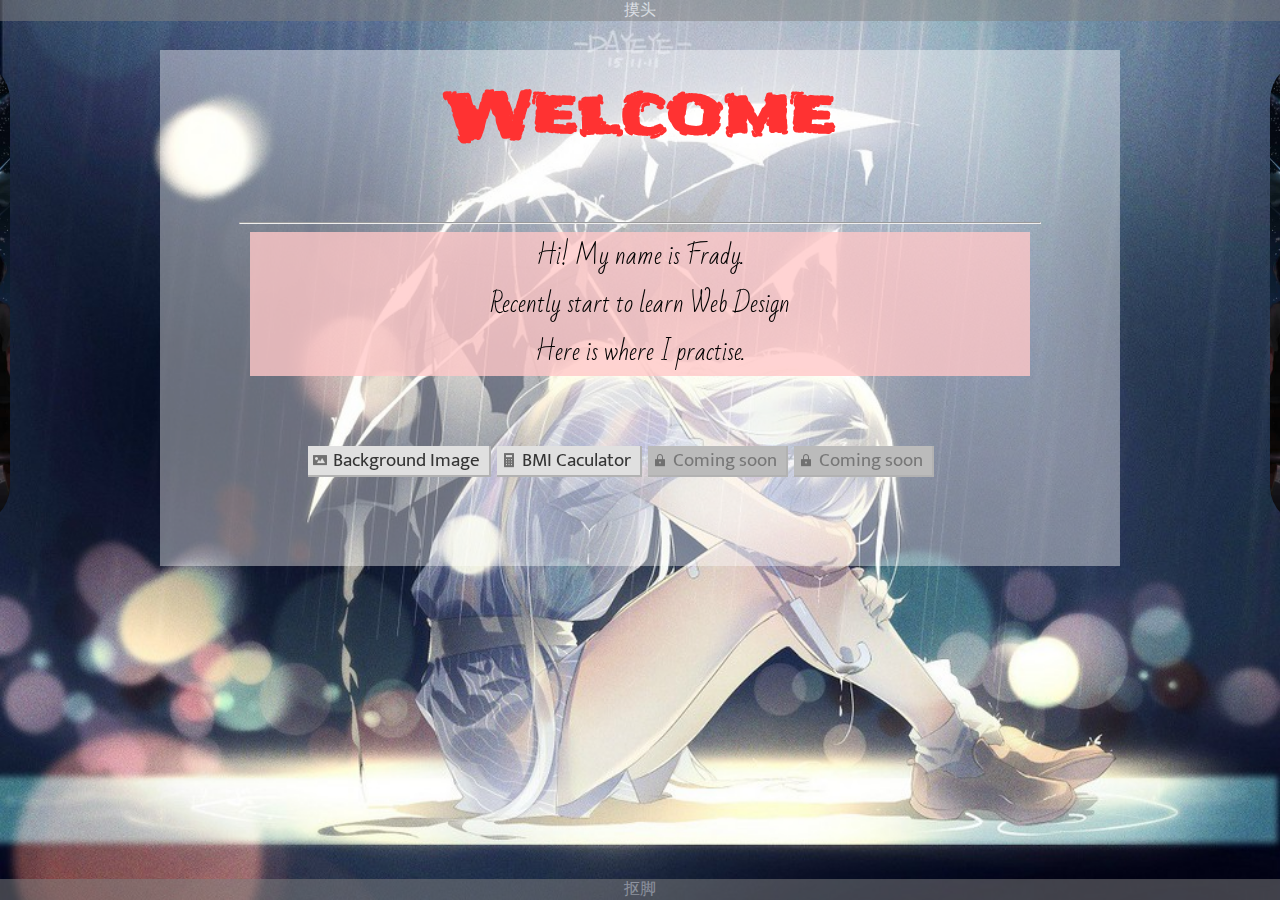
<file: index.html>
<!DOCTYPE html PUBLIC "-//W3C//DTD XHTML 1.0 Transitional//EN" "http://www.w3.org/TR/xhtml1/DTD/xhtml1-transitional.dtd">
<html xmlns="http://www.w3.org/1999/xhtml" xml:lang="en">

<head>
    <meta http-equiv="Content-Type" content="text/html;charset=UTF-8">
    <link rel="stylesheet" href="css/index.css" type="text/css">
    <!-- YUI CSS reset -->
    <!-- <link rel="stylesheet" type="text/css" href="http://yui.yahooapis.com/3.18.1/build/cssreset/cssreset-min.css"> -->
    <!-- Google fonts -->
    <link href="https://fonts.googleapis.com/css?family=Amatic+SC:400,700|Bad+Script|Coming+Soon|Ek+Mukta:200,300,400,500,600,700,800|Frijole|Permanent+Marker|Saira+Extra+Condensed" rel="stylesheet">
    <title>Frady的小站</title>
</head>

<body>
    <nav>摸头</nav>

    <!-- 边栏 -->
    <div class="left-column" id="leftColumn">
        <img src="img/sideimage.jpg" alt="清纯的我" title="你的想法很危险" class="leftimg"/>
    </div>
    <div class="right-column" id="rightColumn">
        <img src="img/sideimage-reversed.jpg" alt="清纯的你" title="表酱紫" class="rightimg"/>
    </div>

    <!-- 中间 -->
    <div class="mid-column">

        <!-- 标题 -->
        <p class="title">Welcome</p>
        <hr>

        <!-- 自我介绍 -->
        <div>
            <p>Hi! My name is Frady.</p>
            <p>Recently start to learn Web Design</p>
            <p>Here is where I practise.</p>
        </div>

        <!-- 按钮 -->
        <ul class="navigation">
            <li class="img button"><a href="https://www.pixiv.net/member_illust.php?mode=medium&illust_id=55700678" title="尊重原作者作品" target="_blank" >Background Image</a></li>
            <li class="bmi button activated"><a href="html/bmi.html" title="有好东西~" >BMI Caculator</a>
            </li>
            <li class="button">
                <a href="#" class="disabled">Coming soon</a>
            </li>
            <li class="button">
                <a href="#" class="disabled">Coming soon</a>
            </li>
        </ul>
        <div class="cl"></div>
    </div>
    <footer>抠脚</footer>
    <script src="js/sidemove.js"></script>
</body>
</html>
</file>
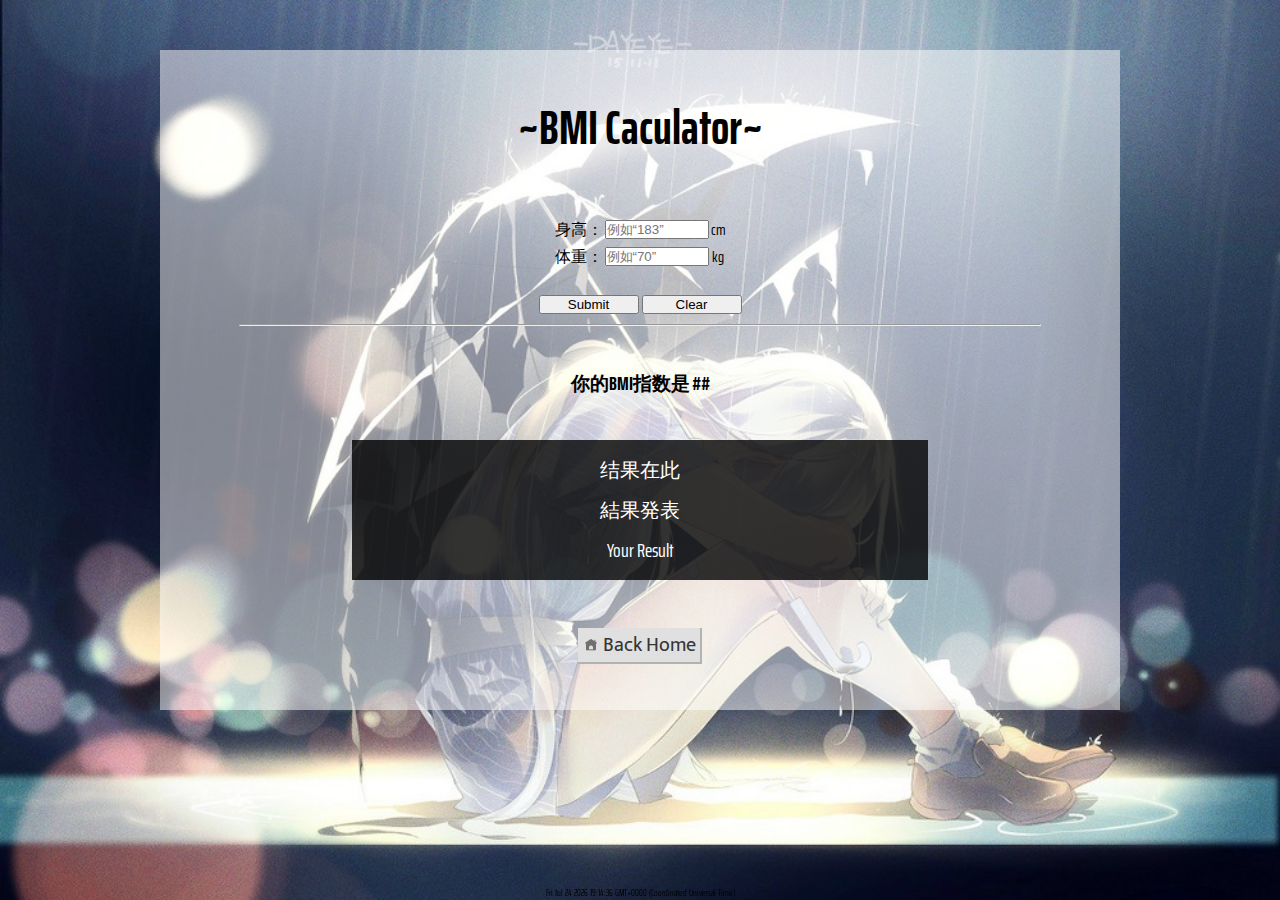
<file: html/bmi.html>
<!DOCTYPE html PUBLIC "-//W3C//DTD XHTML 1.0 Transitional//EN" "http://www.w3.org/TR/xhtml1/DTD/xhtml1-transitional.dtd">
<html xmlns="http://www.w3.org/1999/xhtml" xml:lang="en">
<head>
    <meta http-equiv="Content-Type" content="text/html;charset=UTF-8">
    <link rel="stylesheet" href="../css/bmi.css" type="text/css">
    <link rel="stylesheet" href="../css/common.css" type="text/css">
    <!-- YUI css reset -->
    <!-- <link rel="stylesheet" type="text/css" href="http://yui.yahooapis.com/3.18.1/build/cssreset/cssreset-min.css"> -->
    <!-- Google fonts -->
    <link href="https://fonts.googleapis.com/css?family=Amatic+SC:400,700|Bad+Script|Coming+Soon|Ek+Mukta:200,300,400,500,600,700,800|Frijole|Permanent+Marker|Saira+Extra+Condensed" rel="stylesheet">
    <title>BMI Test</title>
</head>
<body>
    <div class="center-column">
        <!-- 标题 -->
        <p class="subtitle">~BMI Caculator~</p>
        <form>
            <!-- 输入框 -->
            <table>
                <tr>
                    <td>身高：</td>
                    <td><input type="text" placeholder="例如“183”" id="height" name="bmi"/></td>
                    <td>cm</td>
                </tr>
                <!-- <tr><td colspan="3">1</td></tr> -->
                <tr>
                    <td>体重：</td>
                    <td><input type="text" placeholder="例如“70”" id="weight" name="bmi"/></td>
                    <td>kg</td>
                </tr>
            </table>
            <!-- 输入控件 -->
            <div class="btn">
                <input type="button" id="submit" value= "Submit" />
                <input type="reset" name="bmi" value= 'Clear' />
            </div>
        <!-- 结果 -->
        <hr>
        </form>
        <table class="rs">
            <tr>
                <td>你的BMI指数是</td>
                <td id="score">##</td>
            </tr>
        </table>
        <div class="results">
            <p id="CNresult">结果在此</p>
            <p id="JPresult">結果発表</p>
            <p id="ENresult">Your Result</p>
        </div>
        <!-- 回到主页 -->
        <div class="return"><a href="../index.html">Back Home</a></div>
        <!-- 当前日期 -->
        <footer id="date"></footer>
    </div>
    <script src="../js/bmi.js"></script>
</body>
</html>
</file>
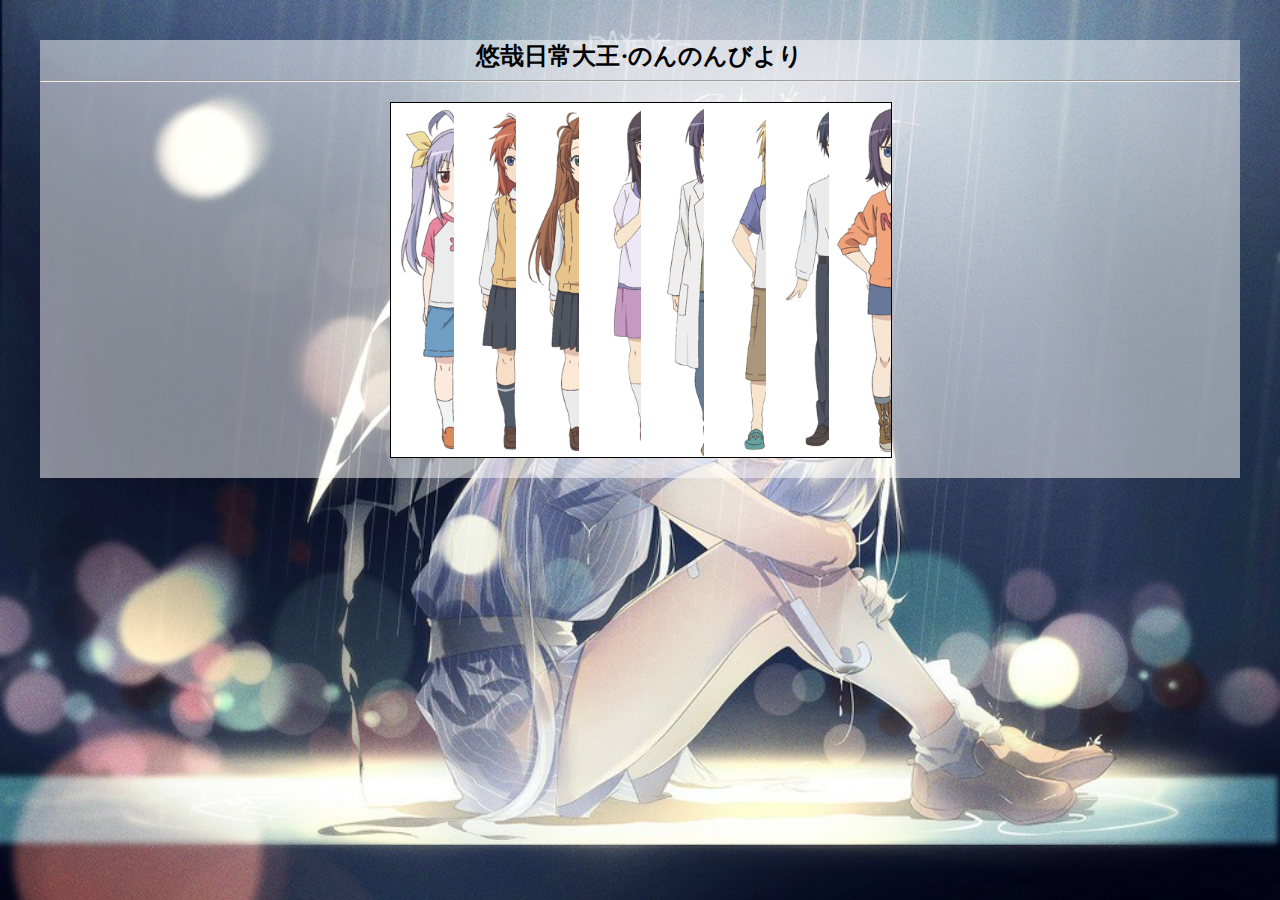
<file: html/favanime.html>
<!DOCTYPE html PUBLIC "-//W3C//DTD XHTML 1.0 Transitional//EN" "http://www.w3.org/TR/xhtml1/DTD/xhtml1-transitional.dtd">
<html xmlns="http://www.w3.org/1999/xhtml" xml:lang="en">
<head>
    <meta http-equiv="Content-Type" content="text/html;charset=UTF-8">
    <link rel="stylesheet" href="../css/favanime.css" />
    <link rel="stylesheet" href="../css/common.css">
    <title>我喜欢的动漫</title>
</head>
<body>
    <main class="clearfix">
        <h2 class="title1">悠哉日常大王·のんのんびより</h2>
        <hr class="cl">
        <div class="img-frame">
            <ul>
                <li class="img1"  title="宮内　れんげ\n Miyauchi Renge">
                    <a href="http://dic.pixiv.net/a/%E5%AE%AE%E5%86%85%E3%82%8C%E3%82%93%E3%81%92" target="_blank"><img src="../img/nnbyr1.jpg" alt=""></a>
                </li>
                <li class="img2" title="越谷　夏海">
                    <a href="http://dic.pixiv.net/a/%E8%B6%8A%E8%B0%B7%E5%A4%8F%E6%B5%B7" target="_blank"><img src="../img/nnbyr2.jpg" alt=""></a>
                </li>
                <li class="img3" title="越谷　小鞠">
                    <a href="http://dic.pixiv.net/a/%E8%B6%8A%E8%B0%B7%E5%B0%8F%E9%9E%A0" target="_blank"><img src="../img/nnbyr3.jpg" alt=""></a>
                </li>
                <li class="img4" title="一条　蛍">
                    <a href="https://dic.pixiv.net/a/%E4%B8%80%E6%9D%A1%E8%9B%8D" target="_blank"><img src="../img/nnbyr4.jpg" alt=""></a>
                </li>
                <li class="img5" title="宮内　一穂">
                    <a href="http://dic.pixiv.net/a/%E5%AE%AE%E5%86%85%E4%B8%80%E7%A9%82" target="_blank"><img src="../img/nnbyr5.jpg" alt=""></a>
                </li>
                <li class="img6" title="加賀山　楓">
                    <a href="http://dic.pixiv.net/a/%E5%8A%A0%E8%B3%80%E5%B1%B1%E6%A5%93" target="_blank"><img src="../img/nnbyr6.jpg" alt=""></a>
                </li>
                <li class="img7" title="越谷　卓">
                    <a href="http://dic.pixiv.net/a/%E8%B6%8A%E8%B0%B7%E5%8D%93" target="_blank"><img src="../img/nnbyr7.jpg" alt=""></a>
                </li>
                <li class="img8" title="宮内　ひかげ">
                    <a href="http://dic.pixiv.net/a/%E5%AE%AE%E5%86%85%E3%81%B2%E3%81%8B%E3%81%92" target="_blank"><img src="../img/nnbyr8.jpg" alt=""></a>
                </li>
            </ul>
        </div>
    </main>

    <script src="../js/jquery.min.js" charset="utf-8"></script>
    <script src="../js/favanime.js" charset="utf-8"></script>
</body>
</html>
</file>
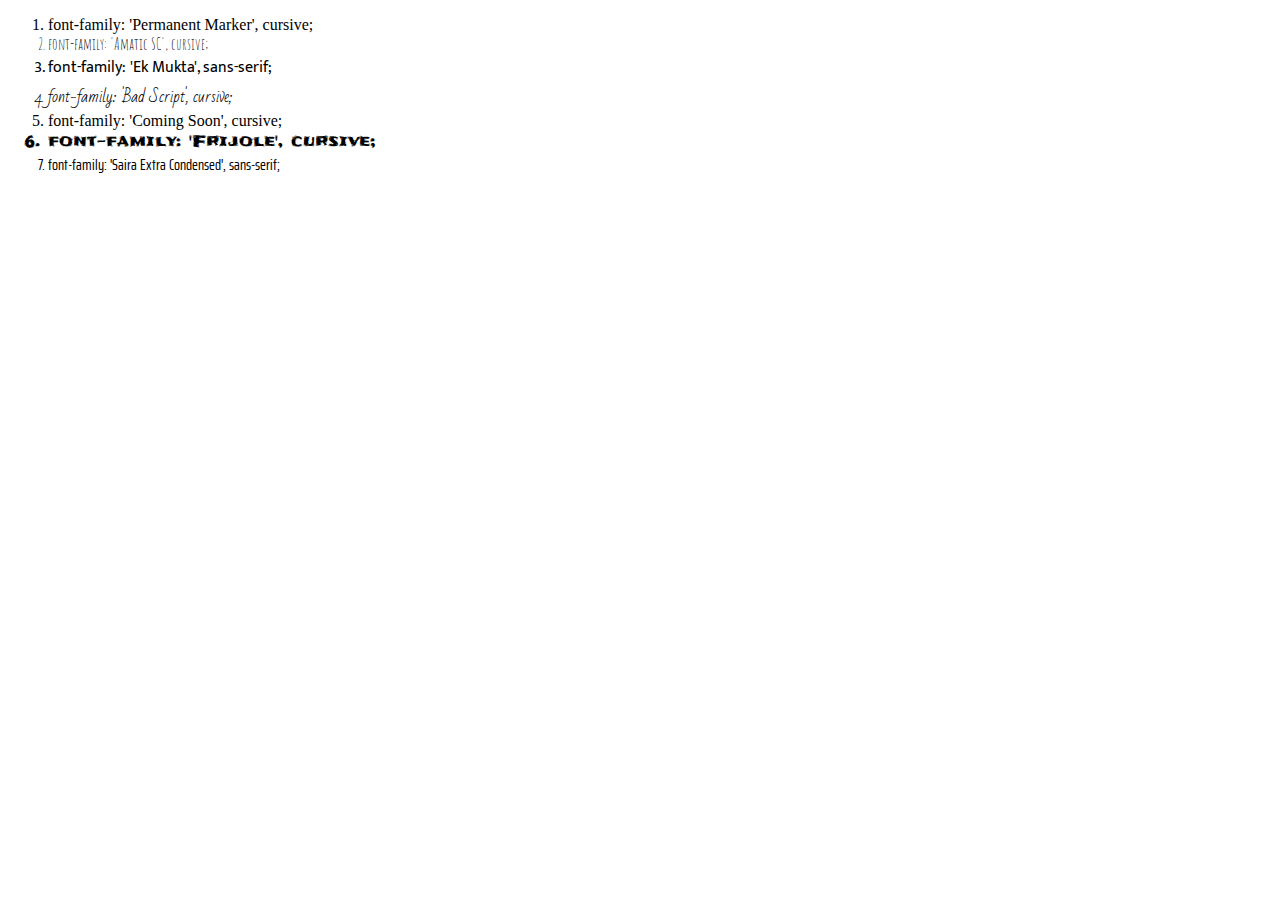
<file: html/工具/font-list.html>
<!DOCTYPE html PUBLIC "-//W3C//DTD XHTML 1.0 Transitional//EN" "http://www.w3.org/TR/xhtml1/DTD/xhtml1-transitional.dtd">
<html xmlns="http://www.w3.org/1999/xhtml" xml:lang="en">
<head>
    <meta http-equiv="Content-Type" content="text/html;charset=UTF-8">
    <link href="https://fonts.googleapis.com/css?family=Amatic+SC:400,700|Bad+Script|Coming+Soon|Ek+Mukta:200,300,400,500,600,700,800|Frijole|Permanent+Marker" rel="stylesheet">
    <link href="https://fonts.googleapis.com/css?family=Saira+Extra+Condensed|Sedgwick+Ave+Display" rel="stylesheet">
    <style media="screen" rel="stylesheet" type="text/css">
        .font1{
            font-family: 'Permanent Marker', cursive;
        }
        .font2{
            font-family: 'Amatic SC', cursive;
        }
        .font3{
            font-family: 'Ek Mukta', sans-serif;
        }
        .font4{
            font-family: 'Bad Script', cursive;
        }
        .font5{
            font-family: 'Coming Soon', cursive;
        }
        .font6{
            font-family: 'Frijole', cursive;
        }
        .font7{
            font-family: 'Saira Extra Condensed', sans-serif;
        }
    </style>
    <title>Test Fonts</title>
</head>
<body>
    <ol>
        <li class="font1">font-family: 'Permanent Marker', cursive;</li>
        <li class="font2">font-family: 'Amatic SC', cursive;</li>
        <li class="font3">font-family: 'Ek Mukta', sans-serif;</li>
        <li class="font4">font-family: 'Bad Script', cursive;</li>
        <li class="font5">font-family: 'Coming Soon', cursive;</li>
        <li class="font6">font-family: 'Frijole', cursive;</li>
        <li class="font7">font-family: 'Saira Extra Condensed', sans-serif;</li>
    </ol>

</body>
</html>
</file>
<file: css/index.css>
body {
    height:100%;
    background: #a4bbfc url(../img/background.jpg);
    background-size: cover;
    background-repeat: no-repeat;
    overflow-x: hidden;
    text-align: center;
}
nav,footer{
    text-align: center;
    color: white;
    background: grey;
    opacity: 0.5;
    position:fixed;
    width: 100%;
    left:0;
}
nav{
    top:0;
}
footer{
    bottom:0;
}
/*图片*/
img{
    width: 200px;
}
hr{
    width:800px;
}
ul{
    list-style: none;
}

/*主要框架*/
.left-column{
    border-radius: 40px;
    position: fixed;
    top: 60px;
    left: -190px;
    overflow:hidden;
}
.right-column{
    border-radius: 40px;
    position: fixed;
    top: 60px;
    right: -190px;
    overflow: hidden;
}
.mid-column {
    background-color: white;
    background-color: rgba(255,255,255,0.4);
    width: 960px;
    margin-left: -480px;
    position: fixed;
    left: 50%;
    top: 50px;
}
/*标题*/

.title{
    font-family: 'Frijole', cursive;
    color:rgb(255,50,50);
    font-size: 4em;
    font-weight: bold;
    margin-top: 20px;
}
/*自我介绍*/
.mid-column div p{
    font-family: 'Bad Script', cursive;
    font-size: 1.5em;
    background-color: rgb(255, 200, 200);
    background-color: rgba(255, 200, 200, 0.8);
    margin:0 90px;
}
/*按钮*/
.navigation {
    margin: 70px auto;
    padding:0 0 50px 128px;
    font-family: 'Ek Mukta', sans-serif;
    line-height: 1.5em;
    font-size: 1.2em;
}
/*按钮样式*/
.button{
    float:left;
    padding:0 4px;
    margin-left: 16px;
}
a{
    display: block;
    width: 100%;
    padding-left: 16px;
    background-image: url(../img/icon_sprite.png);
    background-repeat: no-repeat;
    text-decoration: none;
}
/*有效的按钮*/
.button a:link,a:visited{
    background-color: #e0e0e0;
    color: #353535;
    border-bottom:2px solid #b2b2b2;
    border-right:2px solid #b2b2b2;
}
.button a:hover{
    background-color: #d5d5d5;
    color: #6f6f6f;
    border-bottom:2px solid #b2b2b2;
    border-right:2px solid #b2b2b2;
}
.button a:active{
    background-color: #d5d5d5;
    color: #353535;
    border: none;
    border-top:2px solid #b2b2b2;
    border-left:2px solid #b2b2b2;
}
/*class=img*/
.img a{
    background-position: 4px 6px;
}
/*class=bmi*/
.bmi a{
    background-position: 4px -46px;
}
/*失效的两个按钮*/
.unbtn{
    float:left;
    padding:0 4px;
    margin-left: 16px;
}
.disabled {
    background-color: #bbbbbb !important;
    color: #777 !important;
    background-position: 4px -150px;
}
</file>
<file: css/bmi.css>
.center-column{
    width: 960px;
    margin: 50px auto;
    background-color: white;
    background-color: rgba(255, 255, 255, 0.5);
    font-family: 'Saira Extra Condensed', sans-serif;
    padding-bottom: 50px;
}
.subtitle{
    font-size: 3em;
    font-weight: bold;
    padding-top: 40px;
}
.rs{
    margin-top: 40px;
    margin-bottom: 40px;
    /*margin:40px 0;    为什么一用这个就显示错误*/
    font-size: 1.2em;
    font-weight: bold;
}
.results{
    font-size: 1.25em;
    line-height: 2em;
    color: white;
    background-color: black;
    background-color: rgba(0, 0, 0, 0.8);
    margin: 0 20%;
    padding: 10px;
}
.btn{
    margin-top: 20px;
}
table{
    margin: 0 auto;
}
input{
    width: 100px;
}
hr{
    width: 800px;
}
div form {
    margin-top: 50px;
}
/*返回主页*/
.return{
    margin-top: 50px;
}
.return a{
    font-family: 'Ek Mukta', sans-serif;
    font-size: 1.25em;
    line-height: 1.5em;
    padding: 0 4px 0 25px;
    background: url(../img/icon_sprite.png);
    background-repeat: no-repeat ;
    background-position:5px -95px;
    text-decoration: none;
}
.return a:link,a:visited {
    background-color: #e0e0e0;
    color: #353535;
    border-bottom:2px solid #b2b2b2;
    border-right:2px solid #b2b2b2;
}
.return a:hover{
    background-color: #d5d5d5;
    color: #6f6f6f;
    border-bottom:2px solid #b2b2b2;
    border-right:2px solid #b2b2b2;
}
.return a:active{
    background-color: #d5d5d5;
    color: #353535;
    border: none;
    border-top:2px solid #b2b2b2;
    border-left:2px solid #b2b2b2;
}
/*时间*/
footer{
    font-size: 0.6em;
    position: fixed;
    width: 960px;
    bottom: 0;
}
</file>
<file: css/common.css>
body{
    height:100%;
    background: #a4bbfc url(../img/background.jpg);
    background-size: cover;
    background-repeat: no-repeat;
    overflow-x: hidden;
    text-align: center;
}
body,div,dl,dt,dd,ul,ol,li,h1,h2,h3,h4,h5,h6,pre,code,form,fieldset,legend,input,textarea,p,blockquote,th,td{margin:0;padding:0}
.cl{
    clear: both;
}
</file>
<file: css/favanime.css>
main{
    margin: 40px auto;
    background-color: rgba(255,255,255,0.5) ;
    width: 1200px;
    position: relative;
}
.clearfix:after{
  content: "020";
  display: block;
  height: 0;
  clear: both;
  visibility: hidden;
  }

.title1{
    text-align: center;
}
img{
    width: 150px;
}
.img-frame{
    position: relative;
    border: 1px solid black;
    left: 50%;
    margin: 20px 0px 20px -250px;
    width: 500px;
    height: 354px;
    overflow: hidden;
}
/* 清除浮动 */
.img-frame


/*图片*/
li {
    list-style: none;
    position: absolute;
    top:0;
}
.img1{
    left:0px;
}
.img2{
    left:62.5px;
}
.img3{
    left:125px;
}
.img4{
    left:187.5px;
}
.img5{
    left:250px;
}
.img6{
    left:312.5px;
}
.img7{
    left:375px;
}
.img8{
    left: 437.5px;
}
</file>
